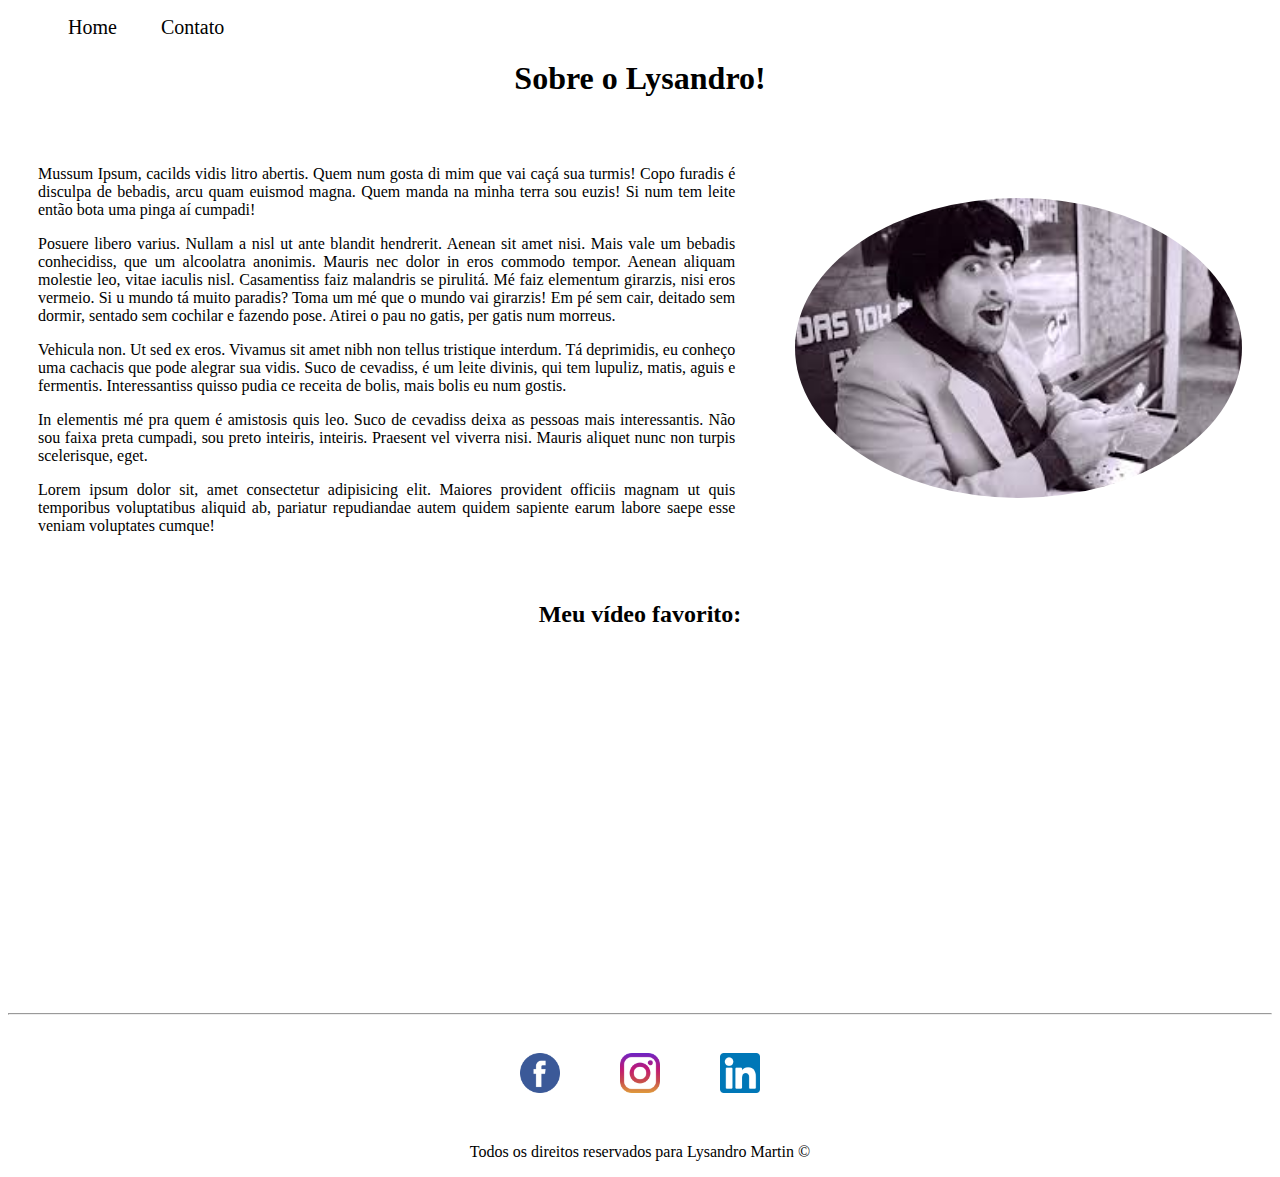
<file: index.html>
<!DOCTYPE html>
<html lang="pt-br">
<head>
    <meta charset="UTF-8">
    <meta name="viewport" content="width=device-width, initial-scale=1.0">
    <title>Meu Perfil</title>
    <link rel="stylesheet" href="assets/css/style.css">
</head>
<body>
    <ul id="menu">
        <li>
            <a href="index.html">Home</a>
        </li>
        <li>
            <a href="contato.html">Contato</a>
        </li>
    </ul>



    <h1 class="center">Sobre o Lysandro!</h1>
    <div class="container">
        <div class="p-30">

            <p class="justify">

                Mussum Ipsum, cacilds vidis litro abertis. Quem num gosta di mim que vai caçá sua turmis! Copo furadis é disculpa de bebadis, arcu quam euismod magna. Quem manda na minha terra sou euzis! Si num tem leite então bota uma pinga aí cumpadi!
            </p>  
            <p class="justify">
                Posuere libero varius. Nullam a nisl ut ante blandit hendrerit. Aenean sit amet nisi. Mais vale um bebadis conhecidiss, que um alcoolatra anonimis. Mauris nec dolor in eros commodo tempor. Aenean aliquam molestie leo, vitae iaculis nisl. Casamentiss faiz malandris se pirulitá.
                
                Mé faiz elementum girarzis, nisi eros vermeio. Si u mundo tá muito paradis? Toma um mé que o mundo vai girarzis! Em pé sem cair, deitado sem dormir, sentado sem cochilar e fazendo pose. Atirei o pau no gatis, per gatis num morreus.
            </p> 
            <p class="justify"> 
                Vehicula non. Ut sed ex eros. Vivamus sit amet nibh non tellus tristique interdum. Tá deprimidis, eu conheço uma cachacis que pode alegrar sua vidis. Suco de cevadiss, é um leite divinis, qui tem lupuliz, matis, aguis e fermentis. Interessantiss quisso pudia ce receita de bolis, mais bolis eu num gostis.
            </p>
            <p class="justify"> 
                In elementis mé pra quem é amistosis quis leo. Suco de cevadiss deixa as pessoas mais interessantis. Não sou faixa preta cumpadi, sou preto inteiris, inteiris. Praesent vel viverra nisi. Mauris aliquet nunc non turpis scelerisque, eget.
            </p>
            <p class="justify"> 
                Lorem ipsum dolor sit, amet consectetur adipisicing elit. Maiores provident officiis magnam ut quis temporibus voluptatibus aliquid ab, pariatur repudiandae autem quidem sapiente earum labore saepe esse veniam voluptates cumque!
            </p>

        </div>

        <div>
            <img class="br-50 wh-300 p-30"src="assets/images/Bossa.jpg" alt="Foto do criador:">
        </div>
        
    </div>  

<h2 class="center">Meu vídeo favorito:</h2>


<div class="container mb-50">
<iframe width="560" height="315" src="https://www.youtube.com/embed/YnZ65RyR7Xc" 
frameborder="0" allow="accelerometer; autoplay; clipboard-write; encrypted-media; 
gyroscope; picture-in-picture" allowfullscreen
></iframe>
</div>
<hr>
<footer>

    <div class="container">
        <a href="https://www.facebook.com" target="_blank">
            <img class="tmsocial p-30" src="assets/images/facebook.png" alt="Logo do Facebook">
        </a>
        <a href="https://www.instagram.com" target="_blank"> <img class="tmsocial p-30" src="assets/images/instagram.png"
                alt="Logo do Instagram"></a>
        <a href="https://www.linkedin.com" target="_blank"><img class="tmsocial p-30" src="assets/images/linkedin.png"
                alt="Logo do Linkedin"></a>
    </div>
    <p class="center">
    Todos os direitos reservados para Lysandro Martin &copy;
    </p>
</footer>

</body>
</html>
</file>
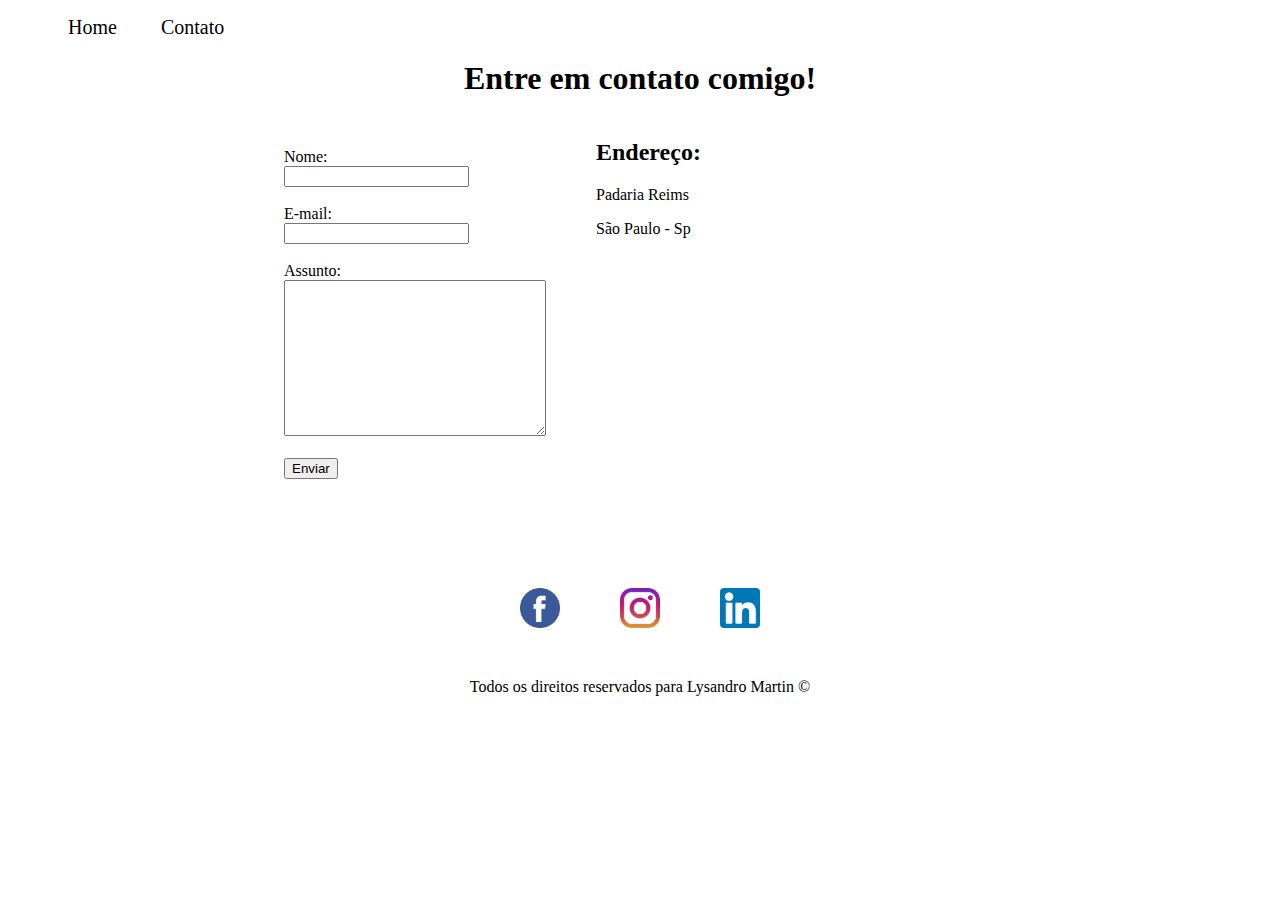
<file: contato.html>
<!DOCTYPE html>
<html lang="pt-br">
<head>
    <meta charset="UTF-8">
    <meta name="viewport" content="width=device-width, initial-scale=1.0">
    <title>Contato</title>
    <link rel="stylesheet" href="assets/css/style.css">
</head>
<body>
    <ul id="menu">
        <li>
            <a href="index.html">Home</a>
        </li>
        <li>
            <a href="contato.html">Contato</a>
        </li>
    </ul>


    <h1 class="center">Entre em contato comigo!</h1>

    <div class="container mb-50">

        <div>
            <form>
                <label for="nome">Nome:</label><br>
                <input type="text" id="nome">
                <br>
                <br>
                <label for="email">E-mail:</label><br>
                <input type="email" id="email">
                <br>
                <br>
                <label for="assunto">Assunto:</label><br>
                <textarea name="assunto" id="assunto" cols="30" rows="10"></textarea>
                <br>
                <br>
                <button>Enviar</button>        
                </form>
        </div>

        <div class="ml-50">

        <h2>Endereço:</h2>

        <p>Padaria Reims</p>
        <p>São Paulo - Sp</p>

        <iframe src="https://www.google.com/maps/embed?pb=!1m18!1m12!1m3!1d14634.
        55277125423!2d-46.66147976481934!3d-23.5095379907543!2m3!1f0!2f0!3f0!3m2!1i1024!2i768!
        4f13.1!3m3!1m2!1s0x94cef7f132c6e8d5%3A0xb0d3cfe3e6273eb7!2sPadaria%20Reims!5e0!3m2!1spt-BR!2
        sbr!4v1605918761311!5m2!1spt-BR!2sbr" width="400" height="250" frameborder="0" 
        style="border:0;" allowfullscreen="" aria-hidden="false" tabindex="0"></iframe>

        </div>

    </div>

    <footer>

        <div class="container">
            <a href="https://www.facebook.com" target="_blank">
                <img class="tmsocial p-30" src="assets/images/facebook.png" alt="Logo do Facebook">
            </a>
            <a href="https://www.instagram.com" target="_blank"> <img class="tmsocial p-30" src="assets/images/instagram.png"
                    alt="Logo do Instagram"></a>
            <a href="https://www.linkedin.com" target="_blank"><img class="tmsocial p-30" src="assets/images/linkedin.png"
                    alt="Logo do Linkedin"></a>
        </div>
        <p class="center">
        Todos os direitos reservados para Lysandro Martin &copy;
        </p>
    </footer>
   
   <script src="">

       
   </script>
   
</body>
</html>
</file>
<file: assets/css/style.css>
/*
Estilos da página index.html
*/

.center {
    text-align: center;
}

.justify{
    text-align: justify;
}
.container{

    display: flex;
    flex-flow: row;
    justify-content: center;
    align-items: center;
}

#menu li{

    display: inline;
    padding: 20px;
    text-decoration: none;

}

#menu li a{

    text-decoration: none;
    color: black;
    font-size: 20px;
}

#menu li a:hover{
    color: grey;
}

.p-30{
    padding: 30px;
}

.br-50{
    border-radius: 50%;
}

.wh-300{
    widows: 300px;
    height: 300px;
}

.tmsocial{
    width: 40px;
    height: 40px;
}

.mb-50{
   margin-bottom: 50px; 
}
/*
Estilos da página contato.html
*/

.ml-50{
    margin-left: 50px;
}
</file>
